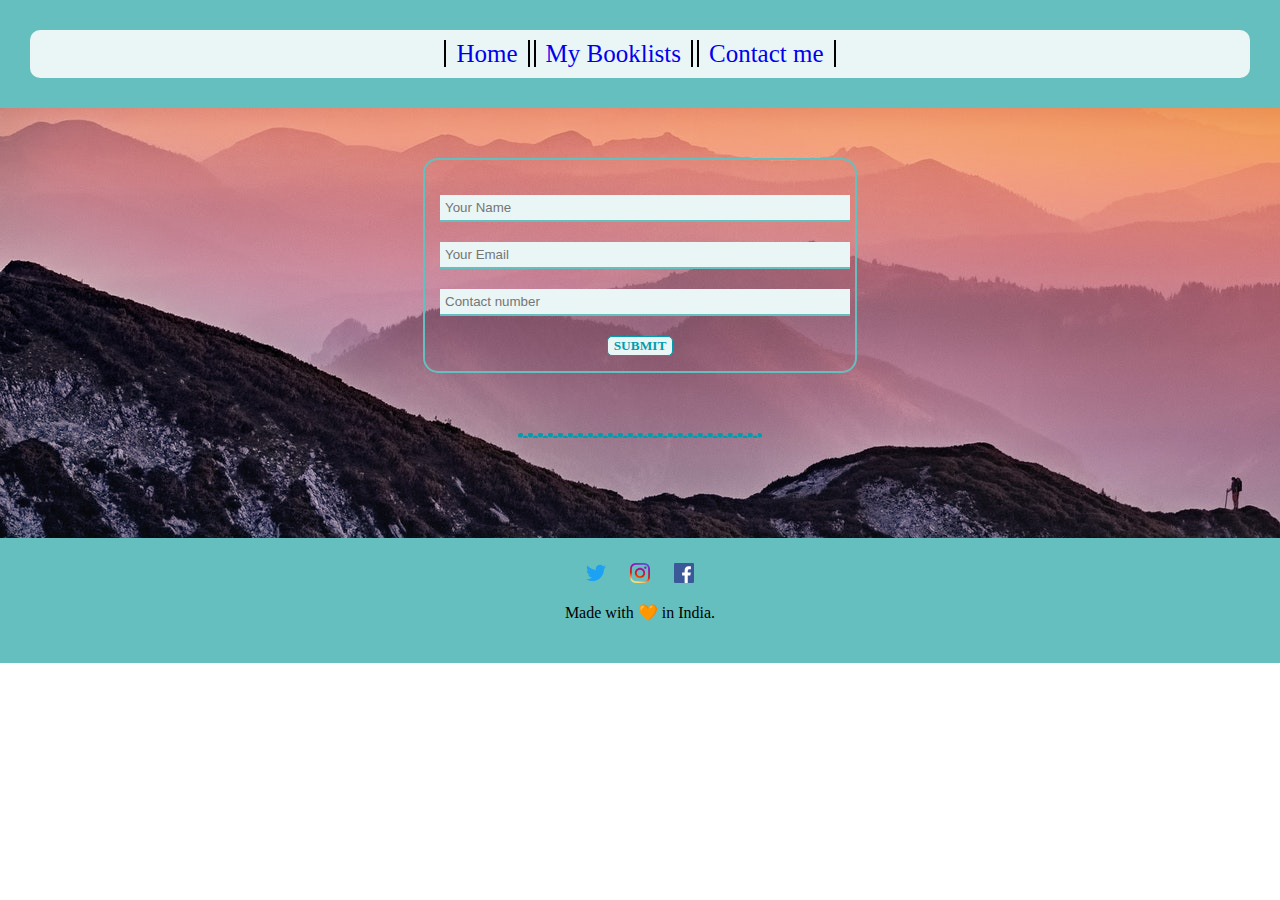
<file: Contact.html>
<!DOCTYPE html>
<html lang="en">
<head>
    <meta charset="UTF-8">
    <title>Contact Me</title>
    <link rel="stylesheet" href="Page1.css" type="text/css">
</head>
<body style="background-image: url('Images/pexels-simon-berger-1323550.jpg');  background-repeat: no-repeat;">
    <header id="header">
        <nav id="nav">

            <span class="menu-item"><a href="index.html">Home</a></span>

            <span class="menu-item"><a href="booklist.html">My Booklists</a></span>

            <span class="menu-item"><a href="Contact.html">Contact me</a></span>

        </nav>
    </header>

    <main>
        <form id="register-form" action="mailto:mani.manohar2001@gmail.com" method="POST" enctype="text/plain">
            <div>
                <input class="input-items" type="text" placeholder="Your Name">
            </div>

            <div>
                <input class="input-items" type="email" placeholder="Your Email">
            </div>
            
            <div>
                <input class="input-items" type="tel" placeholder="Contact number">
            </div>

            <div>
                <input id="submit-btn" type="submit" value="SUBMIT">
            </div>
        </form>
    </main>

    <hr id="hr-contact">

    <footer style="margin-top:100px;" id="footer">
        <div style="text-align: center;">
            <span style="margin:10px;"><img width=20px src="Images\5296514_bird_tweet_twitter_twitter logo_icon.svg"></span>

            <span style="margin:10px;"><img width=20px src="Images\5296765_camera_instagram_instagram logo_icon.svg"></span>

            <span style="margin:10px;"><img width=20px src="Images\317727_facebook_social media_social_icon.svg"></span>
        </div>
        <div style="text-align:center; margin:0px;">
        <p>Made with 🧡 in India.</p>
        </div>
    </footer>
</body>
</html>
</file>
<file: Page1.css>
body{
    margin:0px;
    /* background-color:#EAF6F6; */
    
}

#a-hover{
    text-decoration:none;
}
#a-hover:hover{
    color:#66BFBF;
    text-decoration:underline;
}

#header{
    background-color: #66BFBF;
    padding:30px;
    position: sticky;
    top:0;
}

#aggarwal-img{
    position:fixed;
    border-radius: 75px;
    margin-left:85%;margin-top:20%;
    width:80px;
}

#nav a{
  text-decoration: none;
}

#nav{
    background-color: #EAF6F6;
    padding:10px;
    text-align: center;
    border-radius: 10px;
}

.menu-item{
    font-size: 25px;
    padding:0px 10px 0px 10px;
    border-right:solid;
    border-left:solid;
    border-collapse:collapse;
    border-width:2px;
}

.menu-item:hover{
    background-color: #C2FFD9;
    border-radius: 10px;
    border-color: #1DB9C3;
}

#register-form{
    text-align:center;
    margin:50px auto 0px auto;
    border:solid;
    border-color:#66BFBF;
    border-radius: 15px;
    width:400px;
    border-width:2px;
    padding:15px;
}

.input-items{
    border-style:none none solid none;
    border-width:2px;
    border-color: #66BFBF;
    background-color:#EAF6F6;
    padding:5px;
    margin-top:20px;
    width:100%;
    outline:none;
}

#submit-btn{
    margin-top:20px;
    border:solid 1px #009DAE;
    background-color:#EAF6F6;
    border-radius: 5px;
    color:#009DAE;
    font-weight:bold;
    font-family:Georgia, 'Times New Roman', Times, serif;
}

#submit-btn:hover{
    background-color: #66BFBF;
    color:white;
}

#hr-contact{
    margin-top:60px;
    width:19%;
    border-style:dotted none none none;
    border-width:5px;
    border-radius: 50px;
    border-color: #009DAE;
}

hr{
    margin-top:40px;
    width:50%;
    border-style:dotted none none;
    border-radius: 5px;
    border-width:5px;
    border-color:#B91646;
}


#footer{
    /* margin-top:110px; */
    background-color: #66BFBF;
    padding:25px;
}

h1{
    font-family: 'Cinzel', serif;
    color:#219897;
    text-decoration: underline overline;
}

h2{
    text-align:center;
    font-family: 'Playfair Display', serif;
    color:#219897;
    text-decoration:underline;
}


.card{
    width:300px;
    margin:20px;
    padding:10px;
    background-color: #E6DDC4;
    /* border:solid 1px; */
    box-shadow:#71DFE7 0px 14px 28px;
    border-radius: 5px;
    display: inline-block;
}
.card-img{
    width: 250px;
    height:250px;
    border-radius: 5px;
    margin-left:auto;
    margin-right:auto;
    display:block;
}
/* 
.raise{
    margin-left:250px;  
} */

img{
    transition: transform .2s ease;
}

img:hover{
    transform: scale(1.3);
}

section{
    height:100wh;
    background-position: center;
    background-repeat:no-repeat;
    background-size: cover;
    background-attachment: fixed;
    padding-top:10px;
    padding-bottom:10px;
}

.image1 {
    background-image: url("https://images.pexels.com/photos/1654255/pexels-photo-1654255.jpeg?auto=compress&cs=tinysrgb&dpr=1&w=500")
  }
  
  .image2 {
    background-image: url("https://images.pexels.com/photos/1650035/pexels-photo-1650035.jpeg?auto=compress&cs=tinysrgb&dpr=1&w=500");
    background-position: 0px 50px;
  }
  .image3 {
    background-image: url("https://images.pexels.com/photos/2097521/pexels-photo-2097521.jpeg?auto=compress&cs=tinysrgb&dpr=1&w=500");
  }
  .image4 {
    background-image: url("https://images.pexels.com/photos/1136155/pexels-photo-1136155.jpeg?auto=compress&cs=tinysrgb&dpr=1&w=500");
  }

  .image5{
      background-image:url('https://images.pexels.com/photos/1137532/pexels-photo-1137532.jpeg?auto=compress&cs=tinysrgb&dpr=1&w=500');
  }
</file>
